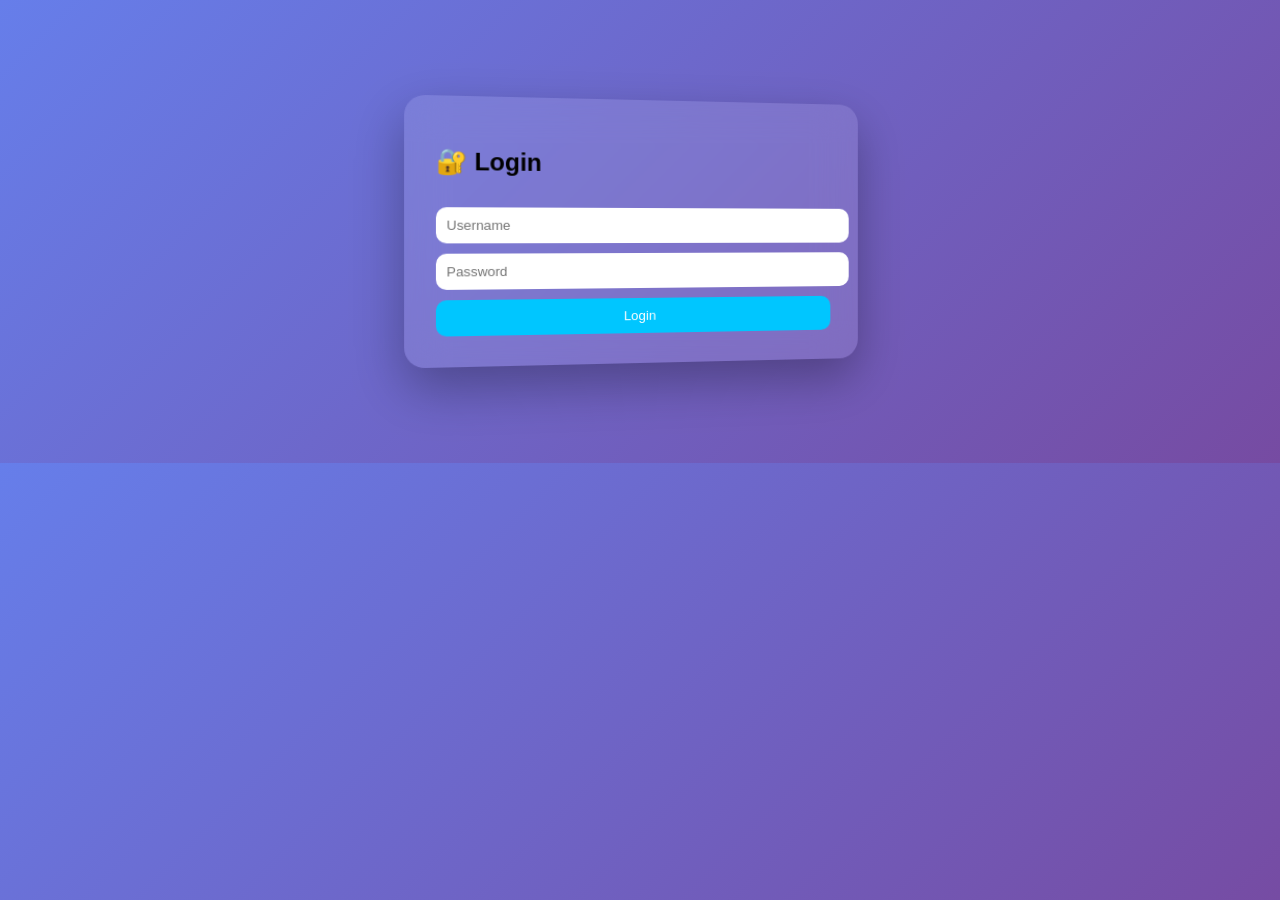
<file: templates/login.html>
<!DOCTYPE html>
<html>
<head>
<link rel="stylesheet" href="/static/style.css">
</head>
<body>

<div class="container">
<h2>🔐 Login</h2>

<form method="POST">
<input name="username" placeholder="Username">
<input type="password" name="password" placeholder="Password">
<button>Login</button>
</form>

</div>

</body>
</html>
</file>
<file: static/style.css>
body {
    margin: 0;
    font-family: 'Poppins', sans-serif;
    background: linear-gradient(135deg, #667eea, #764ba2);
}

.container {
    width: 400px;
    margin: 100px auto;
    padding: 30px;
    background: rgba(255,255,255,0.1);
    backdrop-filter: blur(20px);
    border-radius: 20px;
    box-shadow: 0 20px 50px rgba(0,0,0,0.3);
    transform: perspective(1000px) rotateY(10deg);
    transition: 0.5s;
}

.container:hover {
    transform: rotateY(0deg);
}

input, button {
    width: 100%;
    padding: 10px;
    margin-top: 10px;
    border-radius: 10px;
    border: none;
}

button {
    background: #00c6ff;
    color: white;
    cursor: pointer;
}

button:hover {
    transform: scale(1.05);
}
</file>
